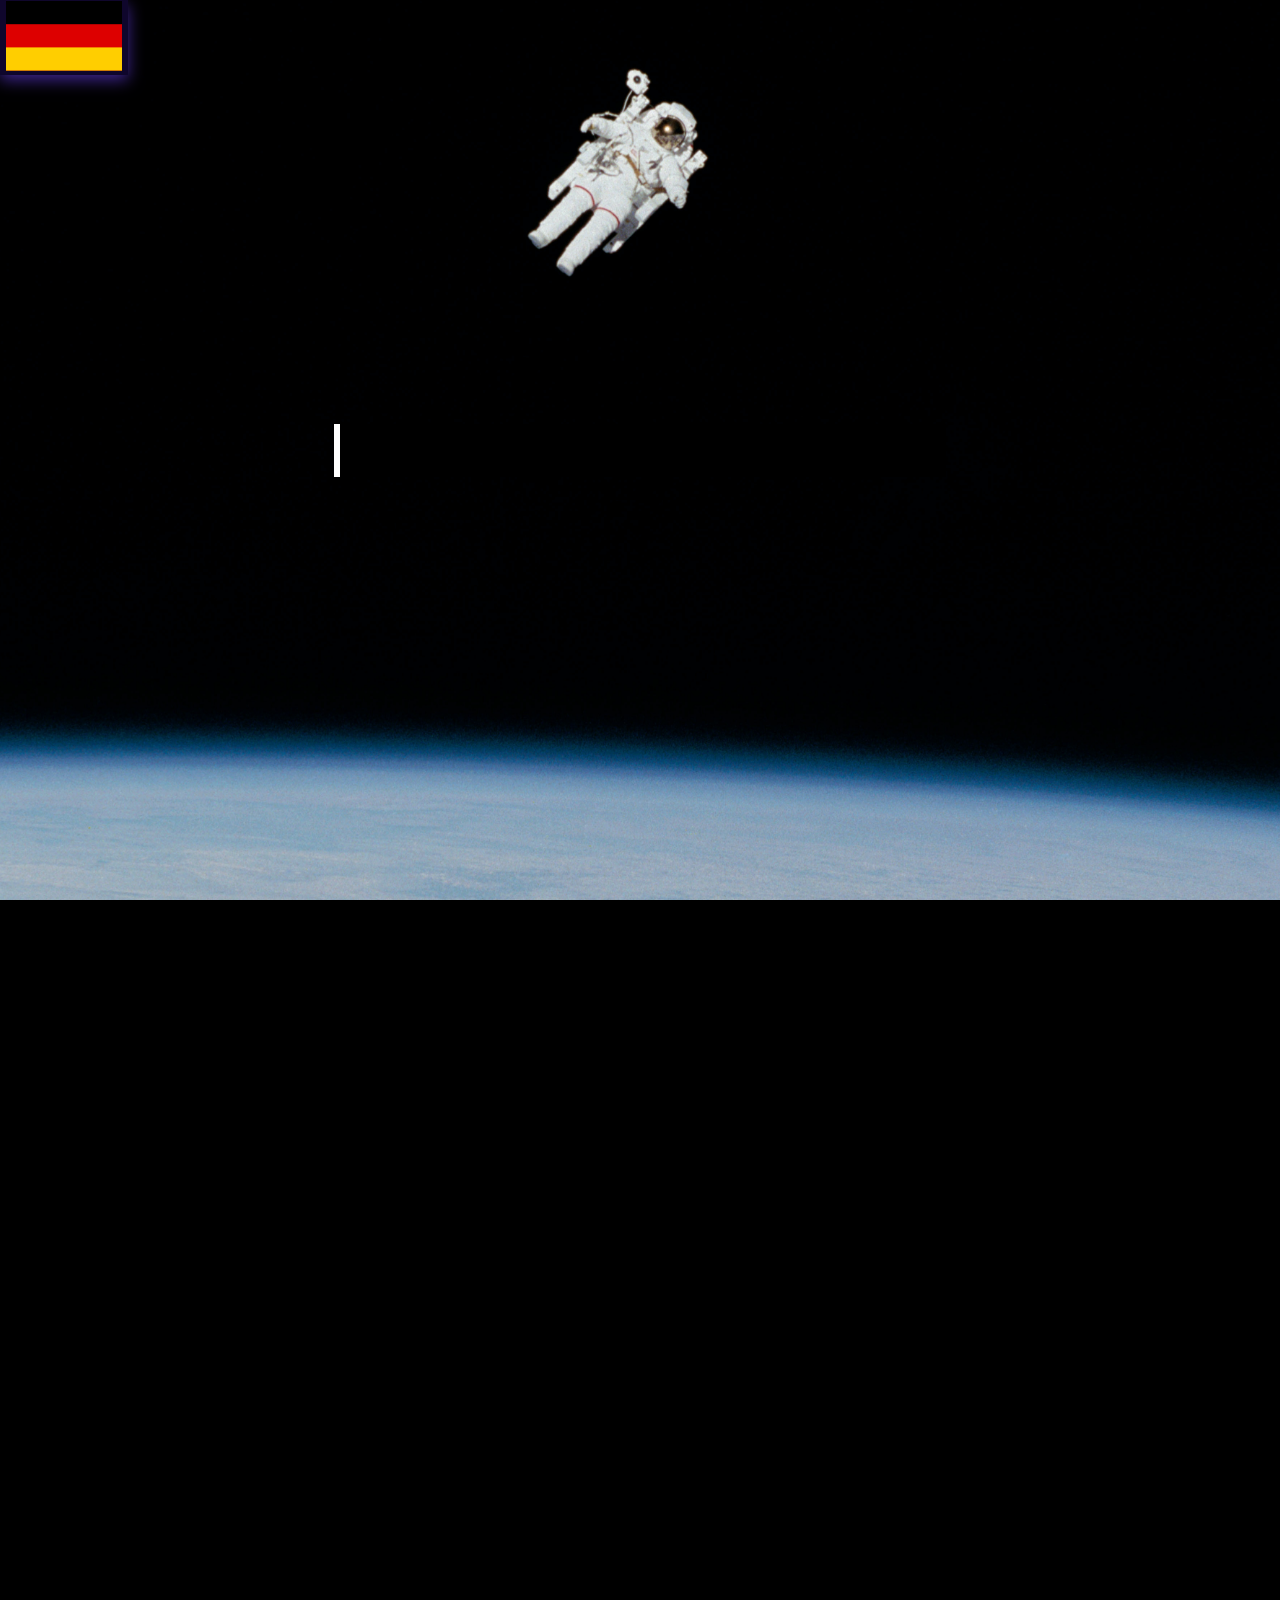
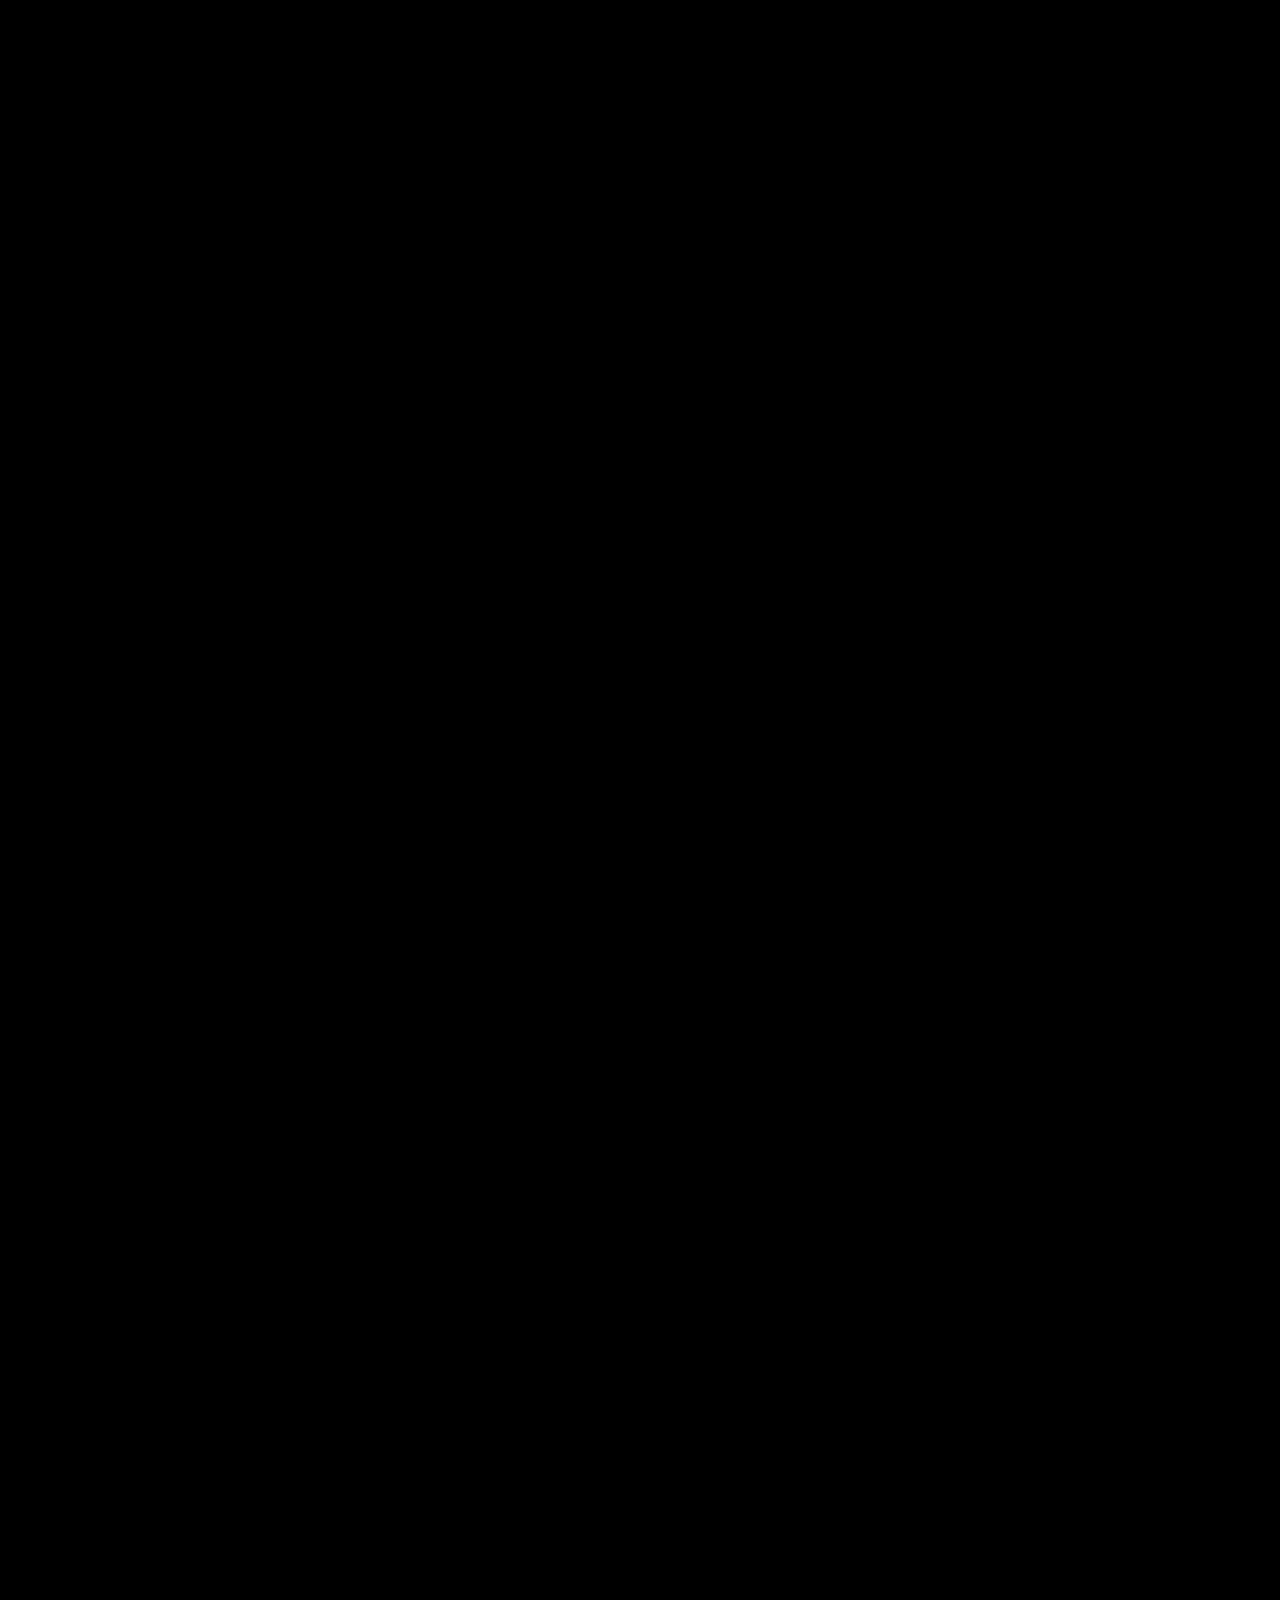
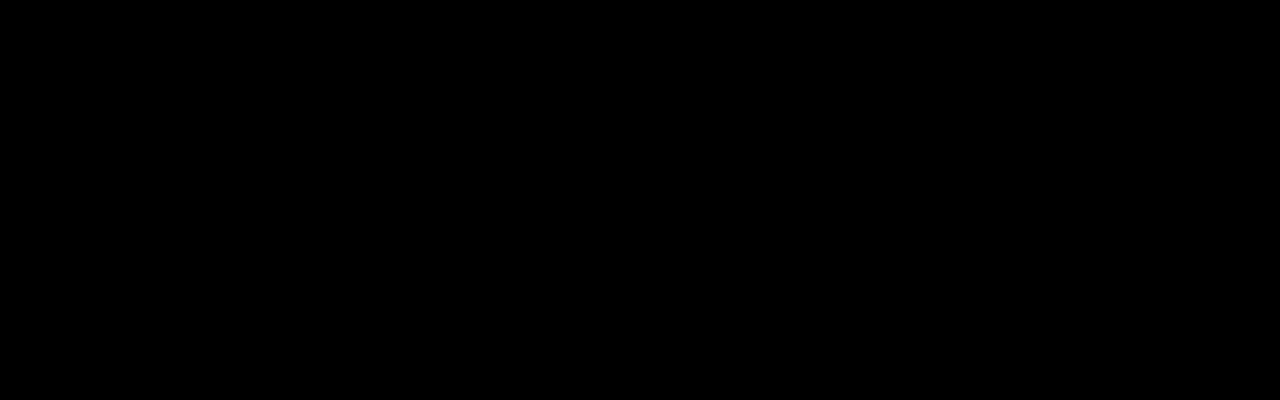
<file: index.html>
<!DOCTYPE html>
<html lang="en">
<head>
  <meta charset="UTF-8">
  <meta name="viewport" content="width=device-width, initial-scale=1.0">
  <title>Yarden Krupik</title>

  <link rel="preconnect" href="https://fonts.googleapis.com">
  <link rel="preconnect" href="https://fonts.gstatic.com" crossorigin>
  <link href="https://fonts.googleapis.com/css2?family=Roboto:wght@400;700&display=swap" rel="stylesheet">

  <link rel="stylesheet" href="style.css">

  <link rel="icon" href="/images/logo-no-background.png">
</head>
<body>
  <div class="container">
    <section>
      <div class="flip-parent">
        <div class="flip" id="first">
          <h1 class="main-title">Hi! I'm Yarden Krupik.</h1>
          <a href="index-de.html">
          <button title="Sprache zu Deutsch wechseln" class="changeLg">
            <svg class="de-flag" xmlns="http://www.w3.org/2000/svg" preserveAspectRatio="xMidYMid meet" viewBox="0 0 5 3">
              <rect id="black_stripe" width="5" height="3" y="0" x="0" fill="#000"/>
              <rect id="red_stripe" width="5" height="2" y="1" x="0" fill="#D00"/>
              <rect id="gold_stripe" width="5" height="1" y="2" x="0" fill="#FFCE00"/>
            </svg>
          </button>
        </a>
          <p class="welcome">Welcome to my website</p>
        </div>
      </div>
    </section>
    <section>
      <div class="flip-parent">
        <div class="flip" id="second">
          <div class="about-wrapper">
            <div class="title title-animation">
          <h2 class="about-title">About me</h2>
          <a title="download my resume" href="https://YardenKrupik.github.io/cvs/resume_yarden_2023.pdf">
          <button class="cv">
            <h3 class="cvText">CV download</h3>
          </button>
        </a>
            </div>
            <div class="textbox">
          <p class="about about-animation">I'm Yarden, a passionate student currently pursuing a degree in Media Informatics. 
            <br>My journey revolves around technology, with a particular focus on Java programming and robotics. I'm a lifelong learner, always eager to explore new horizons.
             Through this website, I've ventured into web development, discovering the art of coding with HTML,
              CSS, and JavaScript. While 3D printing is a hobby of mine, my true excitement lies in the endless possibilities of programming and the ever-evolving tech universe.
            <br> I had little to no experience with HTML, CSS, and JS before I started building this website. Learning these web technologies has been both challenging 
            and rewarding, a testament to my dedication to mastering new skills.
             <br><br>I'm open to connecting with like-minded individuals, fellow learners, or anyone interested in programming, technology, or web development. 
             Feel free to reach out through the contact page - I'd love to hear from you!
             <br><br>Thank you for visiting my website. Stay curious, keep learning, and let's make the digital world more exciting together!
            </p>
          </div>
            </div>
        </div>
      </div>
    </section>
    <section>
      <div class="flip-parent">
        <div class="flip" id="third"> 

          <div class="skills-wrapper">
          <div class="skills"> 
            <h2 class="skills-title skills-title-animation">My Skills</h2> 

              <div title="my programming knowledge" class="leftSide leftSide-animation">
                <li>
                 <h3>Java 17</h3><span class="bar"><span class="java java-animation"></span></span>
                </li>
                <li>
                 <h3>C</h3><span class="bar"><span class="c c-animation"></span></span>
                </li>
                <li>
                 <h3>SQLite</h3><span class="bar"><span class="sqlite sqlite-animation"></span></span>
                </li>
                <li>
                 <h3>HTML</h3><span class="bar"><span class="html html-animation"></span></span>
                </li>         
                <li>
                 <h3>CSS</h3><span class="bar"><span class="css css-animation"></span></span>
                </li>
                 <li>
                  <h3>JavaScript</h3><span class="bar"><span class="javascript javascript-animation"></span></span>
                 </li>
              </div>

              <div title="the programs I'm familiar with" class="rightSide rightSide-animation">
                <li>
                 <h3>IntelliJ IDEA</h3><span class="bar"><span class="intellij intellij-animation"></span></span>
                </li>

                <li>
                 <h3>Eclipse</h3><span class="bar"><span class="eclipse eclipse-animation"></span></span>
                </li>

                <li>
                 <h3>Autodesk Inventor</h3><span class="bar"><span class="inventor inventor-animation"></span></span>
                </li>
              </div>

              <div title="my languages" class="langu langu-animation">
                <li class="enPos">
                 <h3>English</h3><span class="bar"><span class="en en-animation"></span></span>
                </li>

                <li class="dePos">
                 <h3>German</h3><span class="bar"><span class="de de-animation"></span></span>
                </li>

                <li class="hebPos">
                 <h3>Hebrew</h3><span class="bar"><span class="heb heb-animation"></span></span>
                </li>
              </div>

          </div>       
        </div>
      </div>
    </section>
    <section>
      <div class="flip-parent">
        <div class="flip" id="fourth">
          <div class="contact-wrapper">
            <h2 class="contact-title contact-title-animation">Let's Connect</h2>

            <a title="to my Github profile" href="https://github.com/YardenKrupik">
            <button class="github github-animation">
              <svg class="git-icon" xmlns="http://www.w3.org/2000/svg"  preserveAspectRatio="xMidYMid meet" viewBox="0 0 98 96">
                <path fill-rule="evenodd" clip-rule="evenodd" d="M48.854 0C21.839 0 0 22 0 49.217c0 21.756 13.993 40.172 33.405 46.69
                 2.427.49 3.316-1.059 3.316-2.362 0-1.141-.08-5.052-.08-9.127-13.59 2.934-16.42-5.867-16.42-5.867-2.184-5.704-5.42-7.17-5.42-7.17-4.448-3.015.324-3.015.324-3.015
                  4.934.326 7.523 5.052 7.523 5.052 4.367 7.496 11.404 5.378 14.235 4.074.404-3.178 1.699-5.378 3.074-6.6-10.839-1.141-22.243-5.378-22.243-24.283 0-5.378 1.94-9.778
                   5.014-13.2-.485-1.222-2.184-6.275.486-13.038 0 0 4.125-1.304 13.426 5.052a46.97 46.97 0 0 1 12.214-1.63c4.125 0 8.33.571
                    12.213 1.63 9.302-6.356 13.427-5.052 13.427-5.052 2.67 6.763.97 11.816.485 13.038 3.155 3.422 5.015 7.822 5.015 13.2
                     0 18.905-11.404 23.06-22.324 24.283 1.78 1.548 3.316 4.481 3.316 9.126 0 6.6-.08 11.897-.08 13.526 0 1.304.89 2.853
                      3.316 2.364 19.412-6.52 33.405-24.935 33.405-46.691C97.707 22 75.788 0 48.854 0z" fill= currentColor/>
              </svg>
            </button>
          </a>
            <a title="to my LinkedIn profile" href="http://www.linkedin.com/in/yarden-krupik-a2355b28b">
            <button class="linkedIn linkedIn-animation">
              <svg class="linked-icon" xmlns="http://www.w3.org/2000/svg" preserveAspectRatio="xMidYMid meet" viewBox="0 0 24 24">
                <path fill-rule="evenodd" clip-rule="evenodd" d="M19 0h-14c-2.761 0-5 2.239-5 5v14c0 2.761 2.239 5 5 5h14c2.762 0 5-2.239 5-5v-14c0-2.761-2.238-5-5-5zm-11 19h-3v-11h3v11zm-1.5-12.268c-.966 0-1.75-.79-1.75-1.764s.784-1.764
                 1.75-1.764 1.75.79 1.75 1.764-.783 1.764-1.75 1.764zm13.5 12.268h-3v-5.604c0-3.368-4-3.113-4 0v5.604h-3v-11h3v1.765c1.396-2.586 7-2.777 7 2.476v6.759z" fill= currentColor/>
              </svg>
            </button>
          </a>
          <a title="to my Xing profile" href="https://www.xing.com/profile/Yarden_Krupik">
            <button class="xing xing-animation">
              <svg class="xing-icon" xmlns="http://www.w3.org/2000/svg" preserveAspectRatio="xMidYMid meet" viewBox="0 0 24 24">
                <path d="M19 0h-14c-2.761 0-5 2.239-5 5v14c0 2.761 2.239 5 5 5h14c2.762 0 5-2.239 5-5v-14c0-2.761-2.238-5-5-5zm-14.085 15l2.744-4.825-1.846-3.162h3.292l1.83
                 3.152-2.744 4.835h-3.276zm8.79-1.445l3.514 6.445h-3.252l-3.55-6.445 5.38-9.555h3.289l-5.381 9.555z" fill= currentColor/>
                </svg>
            </button>
          </a>
          <a title="eine E-Mail senden" href="mailto:yardenkrupik@gmail.com">
            <button class="email email-animation">
              <svg class="email-icon" xmlns="http://www.w3.org/2000/svg" wpreserveAspectRatio="xMidYMid meet" viewBox="0 0 24 24">
                <path d="M22.288 21h-20.576c-.945 0-1.712-.767-1.712-1.712v-13.576c0-.945.767-1.712 1.712-1.712h20.576c.945 0 1.712.767 1.712 1.712v13.576c0 .945-.767
                 1.712-1.712 1.712zm-10.288-6.086l-9.342-6.483-.02 11.569h18.684v-11.569l-9.322 6.483zm8.869-9.914h-17.789l8.92 6.229s6.252-4.406 8.869-6.229z" fill= currentColor/>
              </svg>
            </button>
          </a>
          </div>
        </div>
        </div>
      </div>
    </section>
  </div>
    <script src='https://code.jquery.com/jquery-3.1.0.min.js'></script>
    <script type='text/javascript' src='script.js'></script>
</body>
</html>
</file>
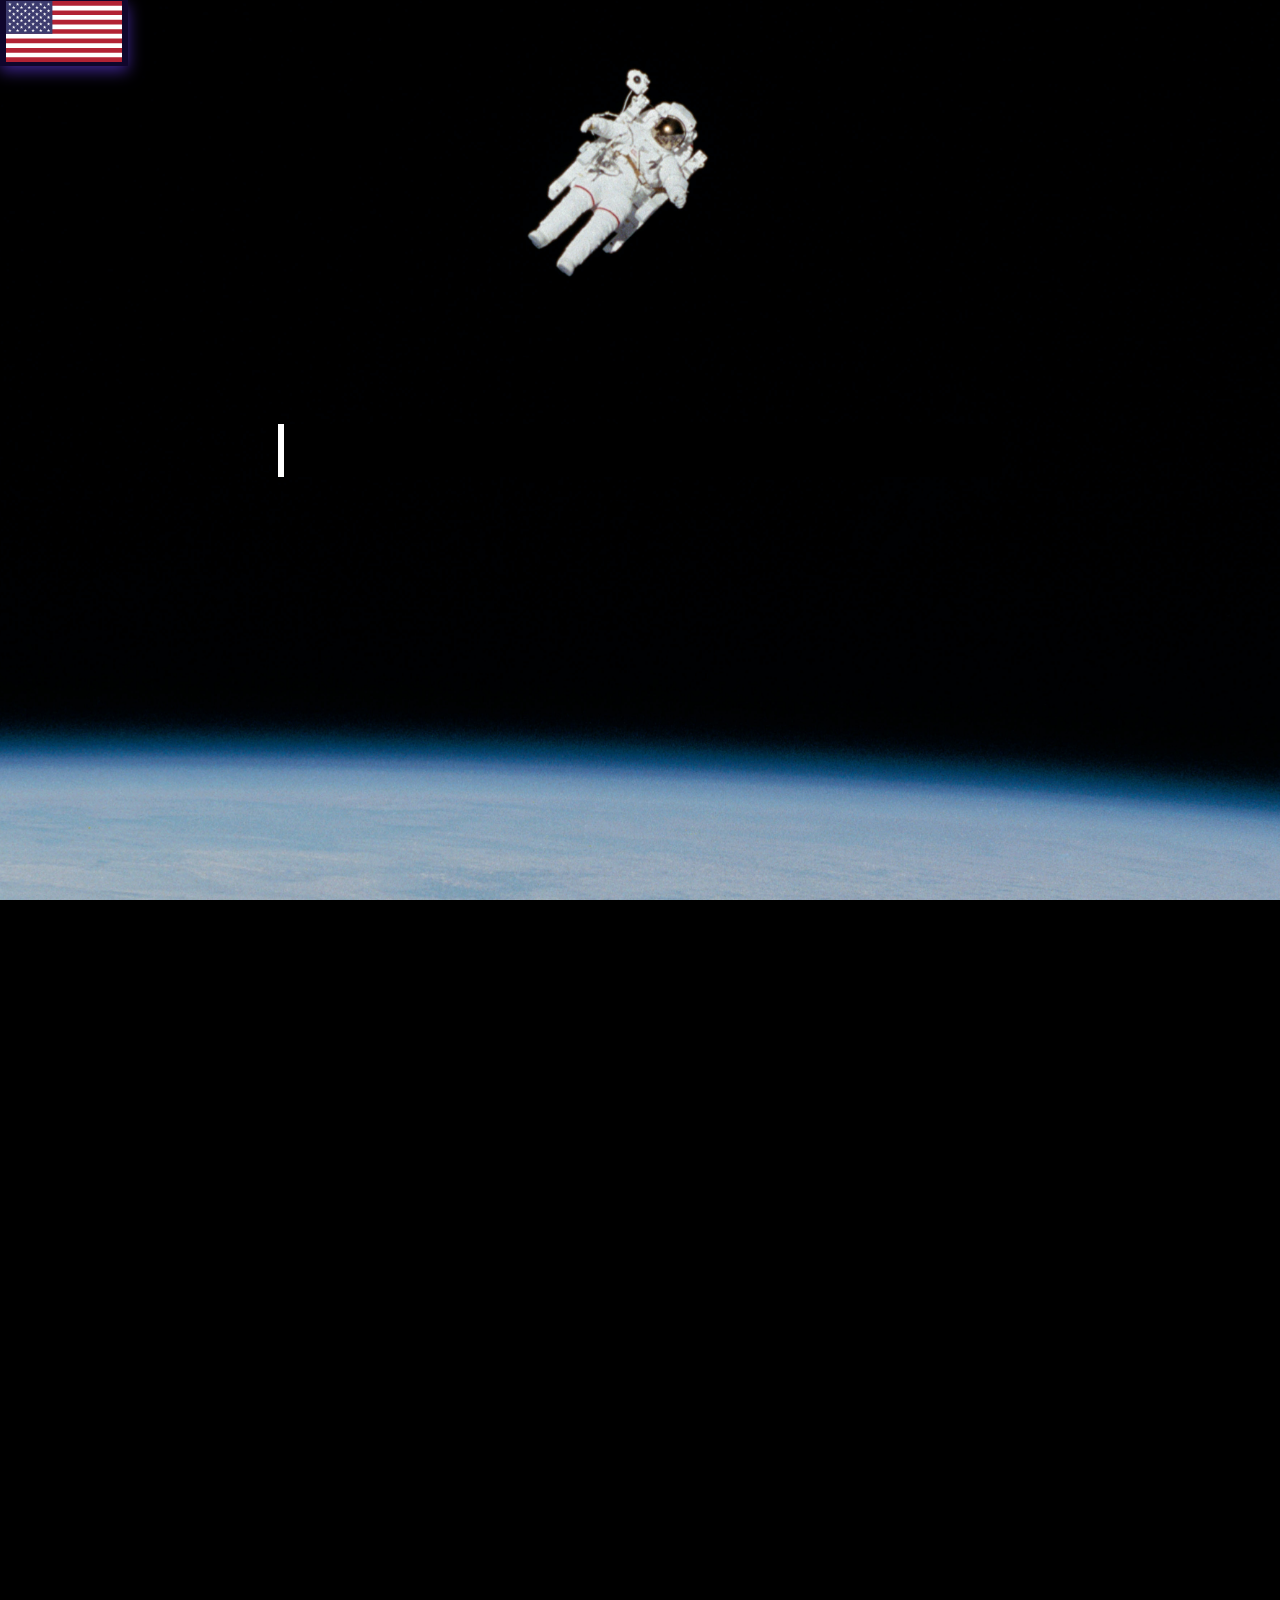
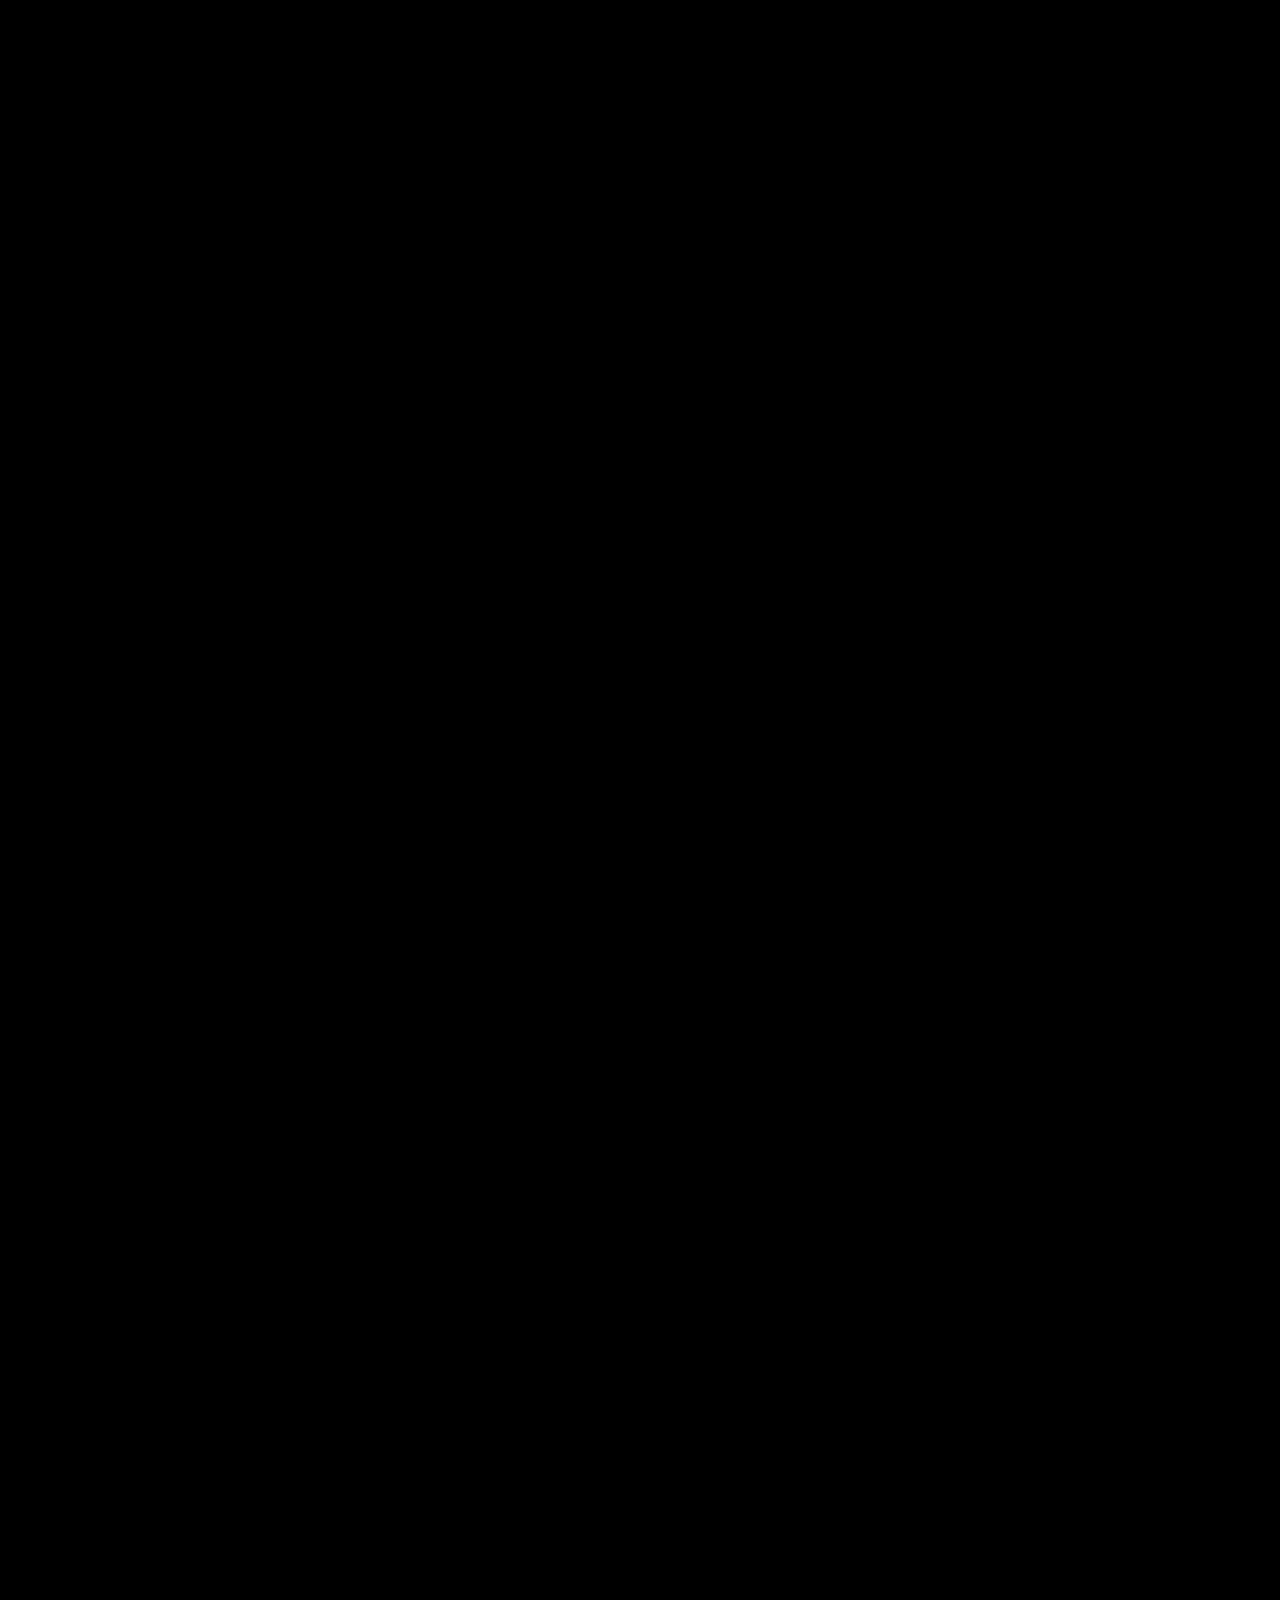
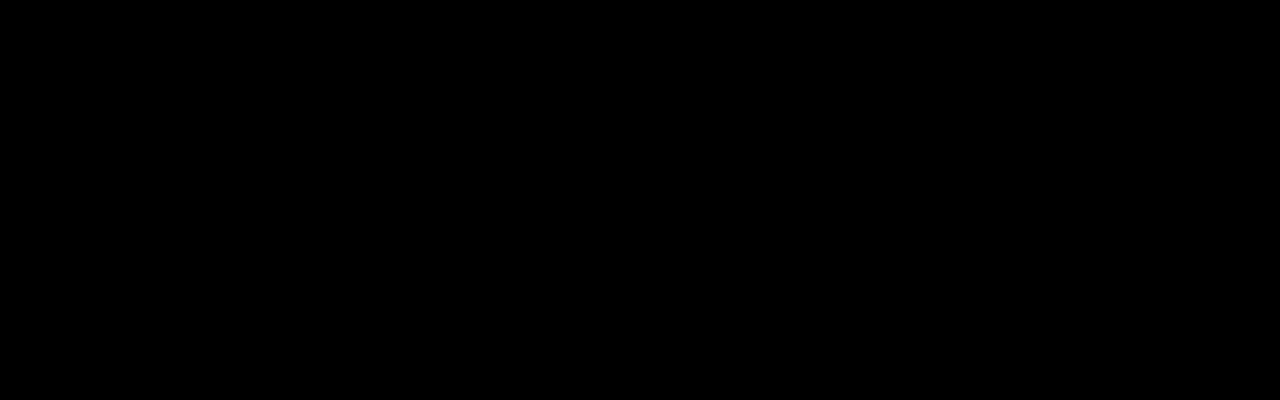
<file: index-de.html>
<!DOCTYPE html>
<html lang="de">
<head>
  <meta charset="UTF-8">
  <meta name="viewport" content="width=device-width, initial-scale=1.0">
  <title>Yarden Krupik</title>

  <link rel="preconnect" href="https://fonts.googleapis.com">
  <link rel="preconnect" href="https://fonts.gstatic.com" crossorigin>
  <link href="https://fonts.googleapis.com/css2?family=Roboto:wght@400;700&display=swap" rel="stylesheet">

  <link rel="stylesheet" href="style.css">

  <link rel="icon" href="/images/logo-no-background.png">
</head>
<body>
  <div class="container">
    <section>
      <div class="flip-parent">
        <div class="flip" id="first">
          <h1 class="main-title">Hi! Ich bin Yarden Krupik.</h1>
          <a href="index.html">
            <button title="change language to English" class="changeLg">
              <svg xmlns="http://www.w3.org/2000/svg" xmlns:xlink="http://www.w3.org/1999/xlink" preserveAspectRatio="xMidYMid meet" viewBox="0 0 7410 3900">
                <rect width="7410" height="3900" fill="#b22234"/>
                <path d="M0,450H7410m0,600H0m0,600H7410m0,600H0m0,600H7410m0,600H0" stroke="#fff" stroke-width="300"/>
                <rect width="2964" height="2100" fill="#3c3b6e"/>
                <g fill="#fff">
                <g id="s18">
                <g id="s9">
                <g id="s5">
                <g id="s4">
                <path id="s" d="M247,90 317.534230,307.082039 132.873218,172.917961H361.126782L176.465770,307.082039z"/>
                <use xlink:href="#s" y="420"/>
                <use xlink:href="#s" y="840"/>
                <use xlink:href="#s" y="1260"/>
                </g>
                <use xlink:href="#s" y="1680"/>
                </g>
                <use xlink:href="#s4" x="247" y="210"/>
                </g>
                <use xlink:href="#s9" x="494"/>
                </g>
                <use xlink:href="#s18" x="988"/>
                <use xlink:href="#s9" x="1976"/>
                <use xlink:href="#s5" x="2470"/>
                </g>
                </svg>
            </button>
          </a>
          <p class="welcome">Willkommen auf meiner Website</p>
        </div>
      </div>
    </section>
    <section>
      <div class="flip-parent">
        <div class="flip" id="second">
          <div class="about-wrapper">
            <div class="title title-animation">
          <h2 class="about-title">Über mich</h2>
          <a title="meinen Lebenslauf herunterladen" href="https://YardenKrupik.github.io/cvs/lebenslauf_yarden_2023.pdf">
          <button class="cv">
            <h3 class="cvText">CV download</h3>
          </button>
        </a>
            </div>
            <div class="textbox">
          <p class="about about-animation">Ich bin Yarden, ein interessierter Student, der derzeit einen Abschluss in Medieninformatik anstrebt.
            <br>Meine Leidenschaft gilt der Technik, wobei mein Schwerpunkt auf Java-Programmierung und Robotik liegt.
             Ich bin ein lebenslanger Lernender, der immer neue Horizonte erkunden will. Durch diese Website habe ich mich an die Webentwicklung herangewagt und die Kunst des
              Programmierens mit HTML, CSS und JavaScript entdeckt. 3D-Druck ist zwar ein Hobby von mir, aber meine wahre Begeisterung gilt den endlosen Möglichkeiten der Programmierung
               und der sich ständig weiterentwickelnden technischen Welt.
               <br>Bevor ich mit der Erstellung dieser Website begann, hatte ich wenig bis gar keine Erfahrung mit HTML, CSS und JS. 
            Das Erlernen dieser Webtechnologien war sowohl eine Herausforderung als auch eine Bereicherung, ein Beweis für meine Hingabe, neue Fähigkeiten zu erlernen.
            <br><br>Ich bin offen für den Kontakt mit Gleichgesinnten und allen, die sich für Programmierung, Technologie oder Webentwicklung interessieren. 
            Bitte kontaktieren Sie mich über die Kontaktseite - ich würde mich freuen, von Ihnen zu hören!
            <br><br>Vielen Dank für Ihren Besuch auf meiner Website. Bleiben Sie neugierig, lernen Sie weiter, und lassen Sie uns gemeinsam die digitale Welt spannender machen!
            </p>
          </div>
            </div>
        </div>
      </div>
    </section>
    <section>
      <div class="flip-parent">
        <div class="flip" id="third"> 

          <div class="skills-wrapper">
          <div class="skills"> 
            <h2 class="skills-title skills-title-animation">Meine Kenntnisse</h2> 

              <div title="meine Programmierkenntnisse" class="leftSide leftSide-animation">
                <li>
                 <h3>Java 17</h3><span class="bar"><span class="java java-animation"></span></span>
                </li>
                <li>
                 <h3>C</h3><span class="bar"><span class="c c-animation"></span></span>
                </li>
                <li>
                 <h3>SQLite</h3><span class="bar"><span class="sqlite sqlite-animation"></span></span>
                </li>
                <li>
                 <h3>HTML</h3><span class="bar"><span class="html html-animation"></span></span>
                </li>         
                <li>
                 <h3>CSS</h3><span class="bar"><span class="css css-animation"></span></span>
                </li>
                 <li>
                  <h3>JavaScript</h3><span class="bar"><span class="javascript javascript-animation"></span></span>
                 </li>
              </div>

              <div title="die Programme, mit denen ich vertraut bin" class="rightSide rightSide-animation">
                <li>
                 <h3>IntelliJ IDEA</h3><span class="bar"><span class="intellij intellij-animation"></span></span>
                </li>

                <li>
                 <h3>Eclipse</h3><span class="bar"><span class="eclipse eclipse-animation"></span></span>
                </li>

                <li>
                 <h3>Autodesk Inventor</h3><span class="bar"><span class="inventor inventor-animation"></span></span>
                </li>
              </div>

              <div title="meine Sprachkenntnisse" class="langu langu-animation">
                <li class="enPos">
                 <h3>Englisch</h3><span class="bar"><span class="en en-animation"></span></span>
                </li>

                <li class="dePos">
                 <h3>Deutsch</h3><span class="bar"><span class="de de-animation"></span></span>
                </li>

                <li class="hebPos">
                 <h3>Hebräisch</h3><span class="bar"><span class="heb heb-animation"></span></span>
                </li>
              </div>

          </div>       
        </div>
      </div>
    </section>
    <section>
      <div class="flip-parent">
        <div class="flip" id="fourth">
          <div class="contact-wrapper">
            <h2 class="contact-title contact-title-animation">Wo Sie mich finden können</h2>

            <a title="zu meinem Github-Profil" href="https://github.com/YardenKrupik">
            <button class="github github-animation">
              <svg class="git-icon" xmlns="http://www.w3.org/2000/svg" preserveAspectRatio="xMidYMid meet" viewBox="0 0 98 96">
                <path fill-rule="evenodd" clip-rule="evenodd" d="M48.854 0C21.839 0 0 22 0 49.217c0 21.756 13.993 40.172 33.405 46.69
                 2.427.49 3.316-1.059 3.316-2.362 0-1.141-.08-5.052-.08-9.127-13.59 2.934-16.42-5.867-16.42-5.867-2.184-5.704-5.42-7.17-5.42-7.17-4.448-3.015.324-3.015.324-3.015
                  4.934.326 7.523 5.052 7.523 5.052 4.367 7.496 11.404 5.378 14.235 4.074.404-3.178 1.699-5.378 3.074-6.6-10.839-1.141-22.243-5.378-22.243-24.283 0-5.378 1.94-9.778
                   5.014-13.2-.485-1.222-2.184-6.275.486-13.038 0 0 4.125-1.304 13.426 5.052a46.97 46.97 0 0 1 12.214-1.63c4.125 0 8.33.571
                    12.213 1.63 9.302-6.356 13.427-5.052 13.427-5.052 2.67 6.763.97 11.816.485 13.038 3.155 3.422 5.015 7.822 5.015 13.2
                     0 18.905-11.404 23.06-22.324 24.283 1.78 1.548 3.316 4.481 3.316 9.126 0 6.6-.08 11.897-.08 13.526 0 1.304.89 2.853
                      3.316 2.364 19.412-6.52 33.405-24.935 33.405-46.691C97.707 22 75.788 0 48.854 0z" fill= currentColor/>
              </svg>
            </button>
          </a>
            <a title="zu meinem LinkedIn-Profil" href="http://www.linkedin.com/in/yarden-krupik-a2355b28b">
            <button class="linkedIn linkedIn-animation">
              <svg class="linked-icon" xmlns="http://www.w3.org/2000/svg" preserveAspectRatio="xMidYMid meet" viewBox="0 0 24 24">
                <path fill-rule="evenodd" clip-rule="evenodd" d="M19 0h-14c-2.761 0-5 2.239-5 5v14c0 2.761 2.239 5 5 5h14c2.762 0 5-2.239 5-5v-14c0-2.761-2.238-5-5-5zm-11 19h-3v-11h3v11zm-1.5-12.268c-.966 0-1.75-.79-1.75-1.764s.784-1.764
                 1.75-1.764 1.75.79 1.75 1.764-.783 1.764-1.75 1.764zm13.5 12.268h-3v-5.604c0-3.368-4-3.113-4 0v5.604h-3v-11h3v1.765c1.396-2.586 7-2.777 7 2.476v6.759z" fill= currentColor/>
              </svg>
            </button>
          </a>
          <a title="zu meinem Xing-Profil" href="https://www.xing.com/profile/Yarden_Krupik">
            <button class="xing xing-animation">
              <svg class="xing-icon" xmlns="http://www.w3.org/2000/svg" preserveAspectRatio="xMidYMid meet" viewBox="0 0 24 24">
                <path d="M19 0h-14c-2.761 0-5 2.239-5 5v14c0 2.761 2.239 5 5 5h14c2.762 0 5-2.239 5-5v-14c0-2.761-2.238-5-5-5zm-14.085 15l2.744-4.825-1.846-3.162h3.292l1.83
                 3.152-2.744 4.835h-3.276zm8.79-1.445l3.514 6.445h-3.252l-3.55-6.445 5.38-9.555h3.289l-5.381 9.555z" fill= currentColor/>
                </svg>
            </button>
          </a>
          <a title="eine E-Mail senden" href="mailto:yardenkrupik@gmail.com">
            <button class="email email-animation">
              <svg class="email-icon" xmlns="http://www.w3.org/2000/svg" preserveAspectRatio="xMidYMid meet" viewBox="0 0 24 24">
                <path d="M22.288 21h-20.576c-.945 0-1.712-.767-1.712-1.712v-13.576c0-.945.767-1.712 1.712-1.712h20.576c.945 0 1.712.767 1.712 1.712v13.576c0 .945-.767
                 1.712-1.712 1.712zm-10.288-6.086l-9.342-6.483-.02 11.569h18.684v-11.569l-9.322 6.483zm8.869-9.914h-17.789l8.92 6.229s6.252-4.406 8.869-6.229z" fill= currentColor/>
              </svg>
            </button>
          </a>
          </div>
        </div>
        </div>
      </div>
    </section>
  </div>
    <script src='https://code.jquery.com/jquery-3.1.0.min.js'></script>
    <script type='text/javascript' src='script.js'></script>
</body>
</html>
</file>
<file: style.css>
* {
  margin: 0;
}

:root {
  --java-skill:                        75%;
  --c-skill:                           60%;
  --sqlite-skill:                      60%;
  --html-skill:                        30%;
  --css-skill:                         30%;
  --js-skill:                          20%;
  --intellij-skill:                    85%;
  --eclipse-skill:                     75%;
  --inventor-skill:                    65%;
  --en-skill:                          90%;
  --de-skill:                          80%;
  --heb-skill:                         100%;
  }

html {
  scroll-snap-type: y proximity;
}

.container {
  
  font-family: Arial;
  width: 100%;
  margin: 0 auto;
  position: relative;
  background-color: rgb(48, 48, 48);
}

 .main-title{
  font-size: clamp(1rem, 3vw + 0.5rem, 4rem);
  position: relative;
  font-family: monospace;

}

.main-title::before,
.main-title::after {
  content: '';
  position: absolute;
  top: 0;
  right: 0;
  bottom: 0;
  left: 0;

}

.main-title::before {
  background-color: black;
  animation: typewriter 3s steps(22) 1s forwards;
}

.main-title::after {
  width: 0.125em;
  background: white;
  animation: 
  typewriter 3s steps(22) 1s forwards,
  cursor 750ms steps(22) infinite;
}

@keyframes typewriter {
  to { left: 100%}
}

@keyframes cursor {
  to {background: transparent;}
}

.changeLg {
  background-color: rgb(15, 6, 44);
  position: absolute;
  border: none;
  position: absolute;
  left: 0vw;
  top: 0vh;
  width: clamp(10vw, 8rem, 30vw);
  height: auto;
}
.changeLg:hover {
  box-shadow: 0 5px 15px rgba(66, 39, 153, 0.938);
  transition: 0.7s;
}

.welcome {
  font-family: 'Roboto', sans-serif;
  font-weight: 400;
  font-size: clamp(0.5rem, 2vw + 0.3rem, 2rem);
  color: white;
  position: absolute;
  bottom: 30vh;
  opacity: 0;
  transform: translateY(3rem);
  animation: fade 2s ease 4.5s forwards;

}

@keyframes fade {
  to {
    opacity: 1;
    transform: translateY(0);
  }
}

.title {
  position: absolute;
  left: 10vw;
  top: 10vh;
  opacity: 0;
  transform: translateY(3rem);
  /* animation: fade 1s ease forwards; */
}

.about-title {
  font-family: 'Roboto', sans-serif;
  font-size: clamp(1rem, 1vw + 1.5rem, 3rem);
}

@media (prefers-reduced-motion: no-preference) {
  .title-animation {
    animation: fade 1s ease forwards;
  }
}


.about {
  font-family: 'Roboto', sans-serif;
  /* font-size: clamp(0.7rem, 1vw + 0.5rem, 2rem); */
  /* font-size: clamp(0.85rem, 1.6vw, 2rem); */
  font-size: clamp(0.5rem, 1vw + 0.81rem, 1.4rem);
  position: absolute;
  left: 10vw;
  right: 10vw;
  bottom: 10vh;
  top: 20vh;
  opacity: 0;
  transform: translateY(3rem);
  /*animation: fade 2s ease forwards;*/
}

/*DESKTOP*/
/* @media screen and (min-width: 915px) {
  .about {
    font-size: clamp(0.7rem, 1vw + 0.5rem, 2rem);
  }
} */

/*TABLET*/
/* @media screen and (min-width: 601px) and (max-width: 914px) {
  .about {
    font-size: clamp(10px, 4vh, 30px);
  }
} */


/* @media screen and (min-width: 760px) and (max-width: 821px) and (min-height: 1020px) and (max-height: 1190px) { */ /*Ipad*/
 /*  .about {
    font-size: clamp(6px, 4vh, 22px);
  }
} */



/*MOBILE*/
/* @media screen and (max-width: 281px) { */   /*Galaxy fold*/
 /*  .about {
    font-size: clamp(6px, 3.2vh, 11.3px);
  }
} */

/* @media screen and (min-width: 374px) and (max-width: 600px) and (max-height: 679px){ */ /* Iphone SE*/
 /*  .about {
    font-size: clamp(5px, 3vh, 13px);
  }
}

@media screen and (min-width: 280px) and (max-width: 374px){ 
  .about {
    font-size: clamp(3px, 3.8vw, 12px);
  }
} */

/* @media screen and (min-width: 282px) and (max-width: 379px) and (min-height: 680px){ */ /* Galaxy S8*/
  /* .about {
    font-size: clamp(5px, 3.5vh, 13.5px);
  }
} */

/* @media screen and (min-width: 380px) and (max-width: 600px) and (min-height: 680px){
  .about {
    font-size: clamp(10px, 3.5vh, 15.5px);
  }
}

@media screen and (min-width: 400px) and (max-width: 600px) and (min-height: 820px){
  .about {
    font-size: clamp(3.5vw, 1rem, 18vw);
  }
} */

@media (prefers-reduced-motion: no-preference) {
  .about-animation {
    animation: fade 1s ease forwards;
  }
}

li{ /*style the li tag*/
	list-style-type: none;
	font-family: 'Roboto', sans-serif;;
}

.skills{ /*style the text*/
	margin: 60px; 
	color: white;
  font-size: clamp(0.3rem, 1vw + 0.5rem, 1.5rem);
}


.leftSide {
  width: 30vw;
  position: absolute;
  left: 10vw;
  top: 20vh;
  opacity: 0;
  transform: translateY(3rem);
}

@media (prefers-reduced-motion: no-preference) {
  .leftSide-animation {
    animation: fade 1s ease forwards;
  }
}

.rightSide {
  width: 30vw;
  position: absolute;
  left: 50vw;
  top: 20vh;
  opacity: 0;
  transform: translateY(3rem);
}

@media (prefers-reduced-motion: no-preference) {
  .rightSide-animation {
    animation: fade 1s ease forwards;
  }
}

.langu {
  width: 30vw;
  position: absolute;
  left: 0vw;
  bottom: 20vh;
  opacity: 0;
  transform: translateY(3rem);
}
@media (prefers-reduced-motion: no-preference) {
  .langu-animation {
    animation: fade 1s ease forwards;
  }
}


.skills-title {
  font-family: 'Roboto', sans-serif;
  font-size: clamp(1rem, 1vw + 1.5rem, 3rem);
  position: absolute;
  top: 10vh;
  left: 10vw;
  opacity: 0;
  transform: translateY(3rem);
}

@media (prefers-reduced-motion: no-preference) {
  .skills-title-animation {
    animation: fade 1s ease forwards;
  }
}

.skills li{ /*set margin of li*/
	margin: 20px 0;
}

.bar{ /*style the bar*/
	background-color: #353b48;
	display: block;
	height: 2px;
	border: 1px solid rgba(0,0,0,0.3);
	border-radius: 3px;
	overflow: hidden;
	box-shadow: 0 0 10px #2187e7b3;
}

.bar span{ /*style the span tag*/
	height: 2px;
	float: left;
	background-color: #2187e7;
}

.java{ /*set skills and animation of java*/
	width: var(--java-skill);
	/* animation: java 2s; */
}

.c{ 
	width: var(--c-skill);
	/* animation: c 2s; */
}

.sqlite{ 
	width: var(--sqlite-skill);
	/* animation: sqlite 2s; */
}

.html{ 
	width: var(--html-skill);
	/* animation: html 2s; */
}

.css{ 
	width: var(--css-skill);
	/* animation: css 2s; */
}

.javascript{ 
	width: var(--js-skill);
	/* animation: javascript 2s; */
}

.intellij{ 
	width: var(--intellij-skill);
	/* animation: intellij 2s; */
}

.eclipse{ 
	width: var(--eclipse-skill);
	/* animation: eclipse 2s; */
}

.inventor{ 
	width: var(--inventor-skill);
	/* animation: inventor 2s; */
}

.en {
  width: var(--en-skill);
}

.enPos {
  width: 20vw;
  position: absolute;
  left: 10vw;
}

.de {
  width: var(--de-skill);
}

.dePos {
  width: 20vw;
  position: absolute;
  left: 35vw;
}

.heb {
  width: var(--heb-skill);
}

.hebPos {
  width: 20vw;
  position: absolute;
  left: 60vw;
}

@keyframes java{  /*animate java skills*/
	0%{
		width: 0%;
	}

	100%{
		width: var(--java-skill);
	}
}
@media (prefers-reduced-motion: no-preference) {
  .java-animation {
    animation: java 2s;
  }
}

@keyframes c{
	0%{
		width: 0%;
	}

	100%{
		width: var(--c-skill);
	}
}
@media (prefers-reduced-motion: no-preference) {
  .c-animation {
    animation: c 2s;
    
  }
}

@keyframes sqlite{
	0%{
		width: 0%;
	}

	100%{
		width: var(--sqlite-skill);
	}
}
@media (prefers-reduced-motion: no-preference) {
  .sqlite-animation {
    animation: sqlite 2s;
  }
}

@keyframes html{
	0%{
		width: 0%;
	}

	100%{
		width: var(--html-skill);
	}
}
@media (prefers-reduced-motion: no-preference) {
  .html-animation {
    animation: html 2s;
  }
}

@keyframes css{ 
	0%{
		width: 0%;
	}

	100%{
		width: var(--css-skill);
	}
}
@media (prefers-reduced-motion: no-preference) {
  .css-animation {
    animation: css 2s;
  }
}

@keyframes javascript{
	0%{
		width: 0%;
	}

	100%{
		width: var(--js-skill);
	}
}
@media (prefers-reduced-motion: no-preference) {
  .javascript-animation {
    animation: javascript 2s;
  }
}

@keyframes intellij{
	0%{
		width: 0%;
	}

	100%{
		width: var(--intellij-skill);
	}
}
@media (prefers-reduced-motion: no-preference) {
  .intellij-animation {
    animation: intellij 2s;
  }
}

@keyframes eclipse{
	0%{
		width: 0%;
	}

	100%{
		width: var(--eclipse-skill);
	}
}
@media (prefers-reduced-motion: no-preference) {
  .eclipse-animation {
    animation: eclipse 2s;
  }
}

@keyframes inventor{
	0%{
		width: 0%;
	}

	100%{
		width: var(--inventor-skill);
	}
}
@media (prefers-reduced-motion: no-preference) {
  .inventor-animation {
    animation: inventor 2s;
  }
}

@keyframes en{
	0%{
		width: 0%;
	}

	100%{
		width: var(--en-skill);
	}
}
@media (prefers-reduced-motion: no-preference) {
  .en-animation {
    animation: en 2s;
  }
}

@keyframes de{
	0%{
		width: 0%;
	}

	100%{
		width: var(--de-skill);
	}
}
@media (prefers-reduced-motion: no-preference) {
  .de-animation {
    animation: de 2s;
  }
}

@keyframes heb{
	0%{
		width: 0%;
	}

	100%{
		width: var(--heb-skill);
	}
}
@media (prefers-reduced-motion: no-preference) {
  .heb-animation {
    animation: heb 2s;
  }
}

.contact-title {
  font-family: 'Roboto', sans-serif;
  font-size: clamp(1rem, 1vw + 1.5rem, 3rem);
  position: absolute;
  top: 10vh;
  left: clamp(5vw, 1rem, 10vw);
  opacity: 0;
  transform: translateY(3rem);
}
@media (prefers-reduced-motion: no-preference) {
  .contact-title-animation {
    animation: fade 1s ease forwards;
  }
}



.github {
  background-color: black;
  position: absolute;
  top: 65vh;
  left: clamp(5vw, 1rem, 10vw);
  width: clamp(10vw, 8rem, 30vw);
  height: auto;
  border: none;
  opacity: 0;
  transform: translateY(3rem);
}
.git-icon {
  fill: white;
}
.git-icon:hover {
  transform: scale(1.15);
  fill: #4078c0;
  transition: 0.7s;
}

@media (prefers-reduced-motion: no-preference) {
  .github-animation {
    animation: fade 1s ease forwards;
  }
}

.linkedIn {
  background-color: black;
  position: absolute;
  top: 65vh;
  left: clamp(35vw, 1rem, 50vw);
  width: clamp(10vw, 8rem, 30vw);
  height: auto;
  border-style: hidden;
  opacity: 0;
  transform: translateY(3rem);
}
.linked-icon {
  fill: white;
}
.linked-icon:hover {
  transform: scale(1.15);
  fill: #0077B5;
  transition: 0.7s;
}

@media (prefers-reduced-motion: no-preference) {
  .linkedIn-animation {
    animation: fade 1s ease forwards;
  }
}

.xing {
  background-color: black;
  position: absolute;
  top: 65vh;
  left: clamp(65vw, 1rem, 60vw);;
  width: clamp(10vw, 8rem, 30vw);
  height: auto;
  border-style: hidden;
  opacity: 0;
  transform: translateY(3rem);
}
.xing-icon {
  fill: white;
}
.xing-icon:hover {
  transform: scale(1.15);
  fill: #126567;
  transition: 0.7s;
}
@media (prefers-reduced-motion: no-preference) {
  .xing-animation {
    animation: fade 1s ease forwards;
  }
}

.email {
  background-color: black;
  position: absolute;
  top: 30vh;
  left: clamp(35vw, 0.5rem, 50vw);
  width: clamp(10vw, 8rem, 30vw);
  height: auto;
  border-style: hidden;
  opacity: 0;
  transform: translateY(3rem);
}
.email-icon {
  fill: white;
} 
.email-icon:hover {
  transform: scale(1.3);
  fill: #c71610;
  transition: 0.7s;
}

@media (prefers-reduced-motion: no-preference) {
  .email-animation {
    animation: fade 1s ease forwards;
  }
}

.flip-parent {
  position: relative;
  perspective: 1200px;
  vertical-align: baseline;
  margin-bottom: -0px;
  scroll-snap-align: center;
}

.flip {

  /*transform-origin: center bottom; */

  -webkit-transform-origin: center bottom;
  -moz-transform-origin: center bottom;
  -ms-transform-origin: center bottom;
  -o-transform-origin: center bottom; 
 
  
  box-shadow: rgb(0, 0, 0) 0px 0px 0px 0px;
  scale: (1);
  transform: translateY(0px);
  height: 100vh;
  width: 100%;
  color: white;
  font-size: 24px;
  /* CENTER OUR CONTENT  */
  
  display: flex; 
  justify-content: center; 
  align-items: center; 
}

.flip:before {
  width: 100%;
  z-index: 2;
  text-transform: uppercase;
}

#first {
  background-color: black;
  background-image: url(images/nasaastro.jpg);
  background-repeat: no-repeat;
  background-size: 230vh;
  background-position-x: center;
  background-position-y: 55%;
}

#second {
  background-color: black;
  background-repeat: no-repeat;
  background-size: 230vh;
  background-position-x: center;
  background-position-y: 40%;
}

#third {
  background-color: black;
}

#fourth {
  background-color: black;
}
</file>
